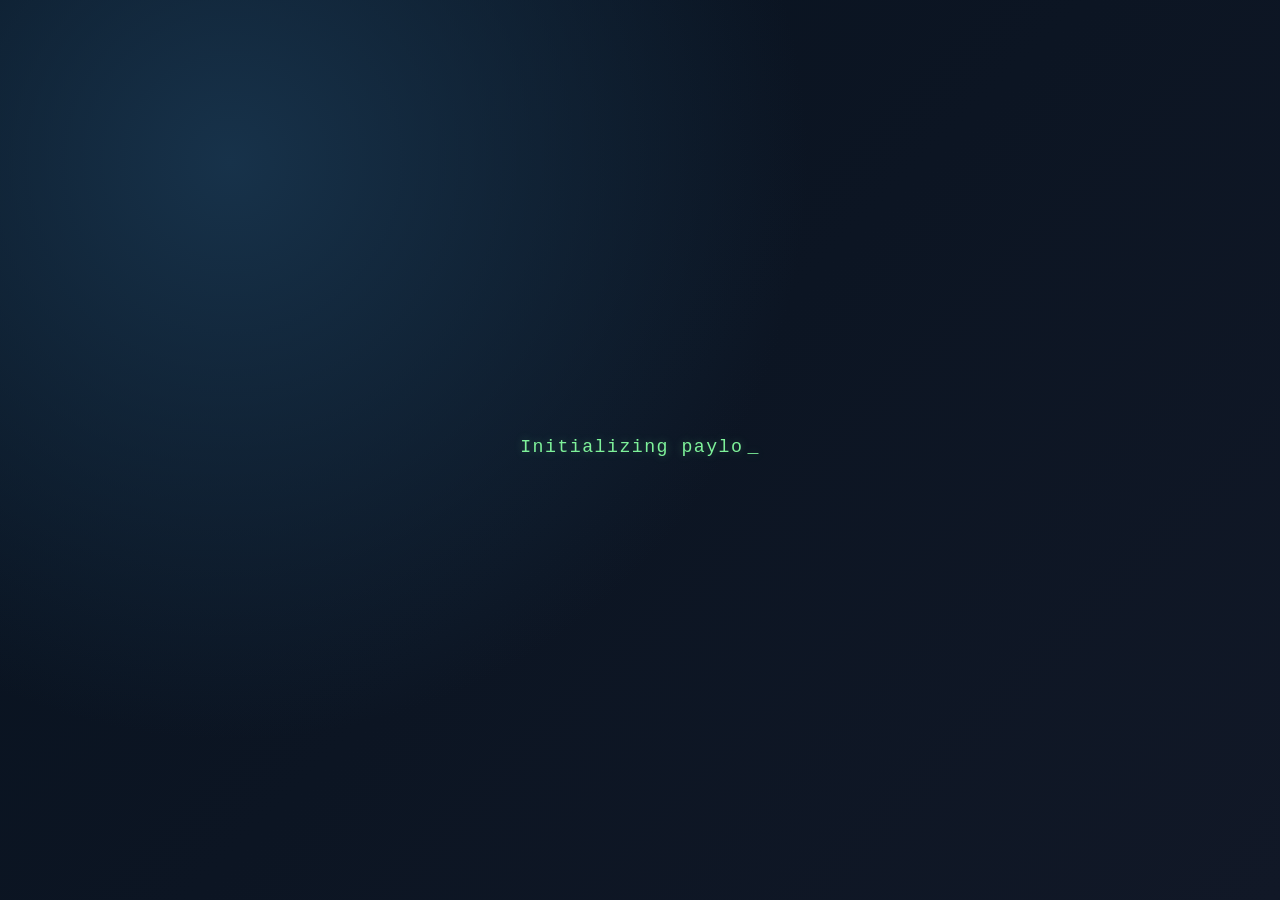
<file: destroydatabase/index.html>
<!doctype html>
<html lang="en">
  <head>
    <meta charset="UTF-8" />
    <meta name="viewport" content="width=device-width, initial-scale=1.0" />
    <title>Destroy Database</title>
    <link rel="stylesheet" href="style.css" />
  </head>
  <body>
    <div id="grid-overlay" class="grid-overlay" aria-hidden="true"></div>
    <main class="shell shell-centered">
      <p id="boot-status" class="boot-status" aria-live="polite"></p>
      <section class="panel starter-panel is-hidden">
        <h1>PAYLOAD INITIALIZED</h1>
        <p class="deck">Click Run to enter database...</p>
        <button id="action-button" class="action-button" type="button">Run</button>
      </section>
      <section id="management-screen" class="panel management-screen is-hidden" aria-hidden="true">
        <h1 class="management-title">DATABASE MANAGEMENT</h1>
        <div class="management-status-box">
          <h2 class="management-label">STATUS</h2>
          <p class="management-status-value">
            Connected · <span id="access-state">Elevated Access</span> ·
            <span id="monitoring-state" class="status-monitoring">Monitoring Active</span>
          </p>
          <p id="security-alert-message" class="security-alert-message is-hidden">SECURITY ALERT</p>
        </div>
        <div class="management-commands-box">
          <h2 class="management-label">ADMINISTRATION COMMANDS</h2>
          <ul id="management-command-list" class="management-command-list">
            <li>
              <button type="button" class="command-button" data-command="grant-root">
                grant root --node all
              </button>
            </li>
            <li>
              <button type="button" class="command-button" data-command="freeze-transactions">
                freeze transactions --scope global
              </button>
            </li>
            <li>
              <button type="button" class="command-button" data-command="flush-cache">
                flush cache --force
              </button>
            </li>
            <li>
              <button type="button" class="command-button" data-command="replicate-backup">
                replicate backup --target cold-storage
              </button>
            </li>
            <li>
              <button type="button" class="command-button" data-command="verify-integrity">
                verify integrity --deep --autofix
              </button>
            </li>
          </ul>
          <div id="root-ops-panel" class="root-ops-panel is-hidden" aria-hidden="true">
            <button id="disable-monitoring-button" type="button" class="action-button root-op-button">
              DISABLE MONITORING
            </button>
            <button id="change-bypass-button" type="button" class="action-button root-op-button">
              CHANGE BYPASS CODE
            </button>
            <button id="sql-terminal-button" type="button" class="action-button root-op-button">
              ENTER SQL TERMINAL
            </button>
          </div>
          <div id="commands-lock" class="commands-lock is-hidden" aria-hidden="true">
            <div class="lock-icon" aria-hidden="true"></div>
            <button id="request-access-button" class="action-button request-access-button" type="button">
              REQUEST ACCESS
            </button>
          </div>
        </div>
        <div class="management-log-box" aria-live="polite">
          <h2 class="management-label">LOG</h2>
          <div id="management-log-entries" class="management-log-entries">
            <p>[INFO] Session established</p>
            <p>[INFO] Command channel synchronized</p>
            <p>[WARN] Legacy shard latency detected</p>
            <p>[INFO] Awaiting operator action...</p>
          </div>
        </div>
      </section>
    </main>
    <div id="security-alert-modal" class="security-alert-modal is-hidden" role="alertdialog" aria-modal="true" aria-labelledby="security-alert-title" aria-hidden="true">
      <div class="security-alert-modal-panel">
        <p class="security-alert-kicker">INTRUSION DETECTED</p>
        <h2 id="security-alert-title" class="security-alert-title">SECURITY ALERT</h2>
        <p id="security-alert-reason" class="security-alert-reason">
          Unauthorized activity has been detected.
        </p>
        <button id="security-alert-ack" type="button" class="action-button security-alert-ack">
          ACKNOWLEDGE
        </button>
      </div>
    </div>
    <div id="request-access-modal" class="request-access-modal is-hidden" role="dialog" aria-modal="true" aria-labelledby="request-access-title" aria-hidden="true">
      <div class="request-access-modal-panel">
        <h2 id="request-access-title" class="request-access-title">Access Request Form</h2>
        <p class="request-access-copy">Submit a support request for temporary administrative access.</p>
        <form id="request-access-form" class="request-access-form">
          <label class="request-access-field-label" for="request-title">Title</label>
          <input id="request-title" name="title" class="request-access-input" type="text" placeholder="Reason for elevated access" />
          <label class="request-access-field-label" for="request-description">Description</label>
          <textarea id="request-description" name="description" class="request-access-textarea" rows="4" placeholder="Describe what you need to do and why"></textarea>
          <div class="request-access-actions">
            <button id="request-access-cancel" type="button" class="action-button request-access-cancel">Cancel</button>
            <button id="request-access-submit" type="submit" class="action-button request-access-submit">Submit</button>
          </div>
        </form>
      </div>
    </div>
    <div id="request-denied-modal" class="request-denied-modal is-hidden" role="alertdialog" aria-modal="true" aria-labelledby="request-denied-title" aria-hidden="true">
      <div class="request-denied-modal-panel">
        <h2 id="request-denied-title" class="request-denied-title">Access Request Denied</h2>
        <p class="request-denied-copy">Your access request was denied.</p>
        <p class="request-denied-copy">For more information, check code SKRqHZnQ</p>
        <button id="request-denied-close" type="button" class="action-button request-denied-close">Close</button>
      </div>
    </div>
    <div id="bypass-modal" class="request-access-modal is-hidden" role="dialog" aria-modal="true" aria-labelledby="bypass-title" aria-hidden="true">
      <div class="request-access-modal-panel">
        <h2 id="bypass-title" class="request-access-title">Bypass Verification</h2>
        <p id="bypass-description" class="request-access-copy">Enter bypass code to continue.</p>
        <form id="bypass-form" class="request-access-form">
          <label class="request-access-field-label" for="bypass-code-input">Bypass code</label>
          <input id="bypass-code-input" name="bypassCode" class="request-access-input" type="password" autocomplete="off" />
          <p id="bypass-error" class="modal-error is-hidden">Invalid bypass code.</p>
          <div class="request-access-actions">
            <button id="bypass-cancel" type="button" class="action-button request-access-cancel">Cancel</button>
            <button id="bypass-submit" type="submit" class="action-button request-access-submit">Submit</button>
          </div>
        </form>
      </div>
    </div>
    <div id="change-bypass-modal" class="request-access-modal is-hidden" role="dialog" aria-modal="true" aria-labelledby="change-bypass-title" aria-hidden="true">
      <div class="request-access-modal-panel">
        <h2 id="change-bypass-title" class="request-access-title">Change Bypass Code</h2>
        <form id="change-bypass-form" class="request-access-form">
          <label class="request-access-field-label" for="old-bypass-code">Old code</label>
          <input id="old-bypass-code" name="oldBypassCode" class="request-access-input" type="password" autocomplete="off" />
          <label class="request-access-field-label" for="new-bypass-code">New code</label>
          <input id="new-bypass-code" name="newBypassCode" class="request-access-input" type="text" autocomplete="off" />
          <p id="change-bypass-error" class="modal-error is-hidden">Unable to change bypass code.</p>
          <div class="request-access-actions">
            <button id="change-bypass-cancel" type="button" class="action-button request-access-cancel">Cancel</button>
            <button id="change-bypass-submit" type="submit" class="action-button request-access-submit">Save</button>
          </div>
        </form>
      </div>
    </div>
    <div id="info-modal" class="request-denied-modal is-hidden" role="alertdialog" aria-modal="true" aria-labelledby="info-title" aria-hidden="true">
      <div class="request-denied-modal-panel">
        <h2 id="info-title" class="request-denied-title">System Notice</h2>
        <p id="info-message" class="request-denied-copy">Message</p>
        <button id="info-close" type="button" class="action-button request-denied-close">Close</button>
      </div>
    </div>
    <div id="sql-terminal-modal" class="request-access-modal is-hidden" role="dialog" aria-modal="true" aria-labelledby="sql-terminal-title" aria-hidden="true">
      <div class="request-access-modal-panel sql-terminal-panel">
        <h2 id="sql-terminal-title" class="request-access-title">SQL TERMINAL</h2>
        <p class="request-access-copy">Available databases:</p>
        <ul id="sql-database-list" class="sql-database-list">
          <li data-db="PasswordFiles">PasswordFiles</li>
          <li data-db="DataMain">DataMain</li>
          <li data-db="AdminCode">AdminCode</li>
        </ul>
        <div id="sql-terminal-output" class="sql-terminal-output" aria-live="polite"></div>
        <form id="sql-terminal-form" class="request-access-form">
          <label class="request-access-field-label" for="sql-command-input">SQL command</label>
          <input id="sql-command-input" class="request-access-input" type="text" autocomplete="off" placeholder="Type HELP or SELECT * FROM password_files;" />
          <div class="request-access-actions">
            <button id="sql-terminal-close" type="button" class="action-button request-access-cancel">Close</button>
            <button id="sql-terminal-submit" type="submit" class="action-button request-access-submit">Run</button>
          </div>
        </form>
        <button id="takeover-button" type="button" class="action-button request-denied-close is-hidden">Take Over Database</button>
      </div>
    </div>
    <div id="takeover-modal" class="request-denied-modal is-hidden" role="alertdialog" aria-modal="true" aria-labelledby="takeover-title" aria-hidden="true">
      <div class="request-denied-modal-panel">
        <h2 id="takeover-title" class="request-denied-title">Taking Over Database</h2>
        <div class="takeover-progress-track">
          <div id="takeover-progress-fill" class="takeover-progress-fill"></div>
        </div>
        <p id="takeover-progress-text" class="request-denied-copy">0%</p>
      </div>
    </div>
    <div id="puzzle-complete-modal" class="request-denied-modal is-hidden" role="alertdialog" aria-modal="true" aria-labelledby="puzzle-complete-title" aria-hidden="true">
      <div class="request-denied-modal-panel">
        <h2 id="puzzle-complete-title" class="request-denied-title">Puzzle Completed</h2>
        <p class="request-denied-copy">You shut down the evil database and took over it to store files!</p>
        <button id="return-root-button" type="button" class="action-button request-denied-close">Return to Puzzle Root</button>
      </div>
    </div>
    <script src="script.js"></script>
  </body>
</html>
</file>
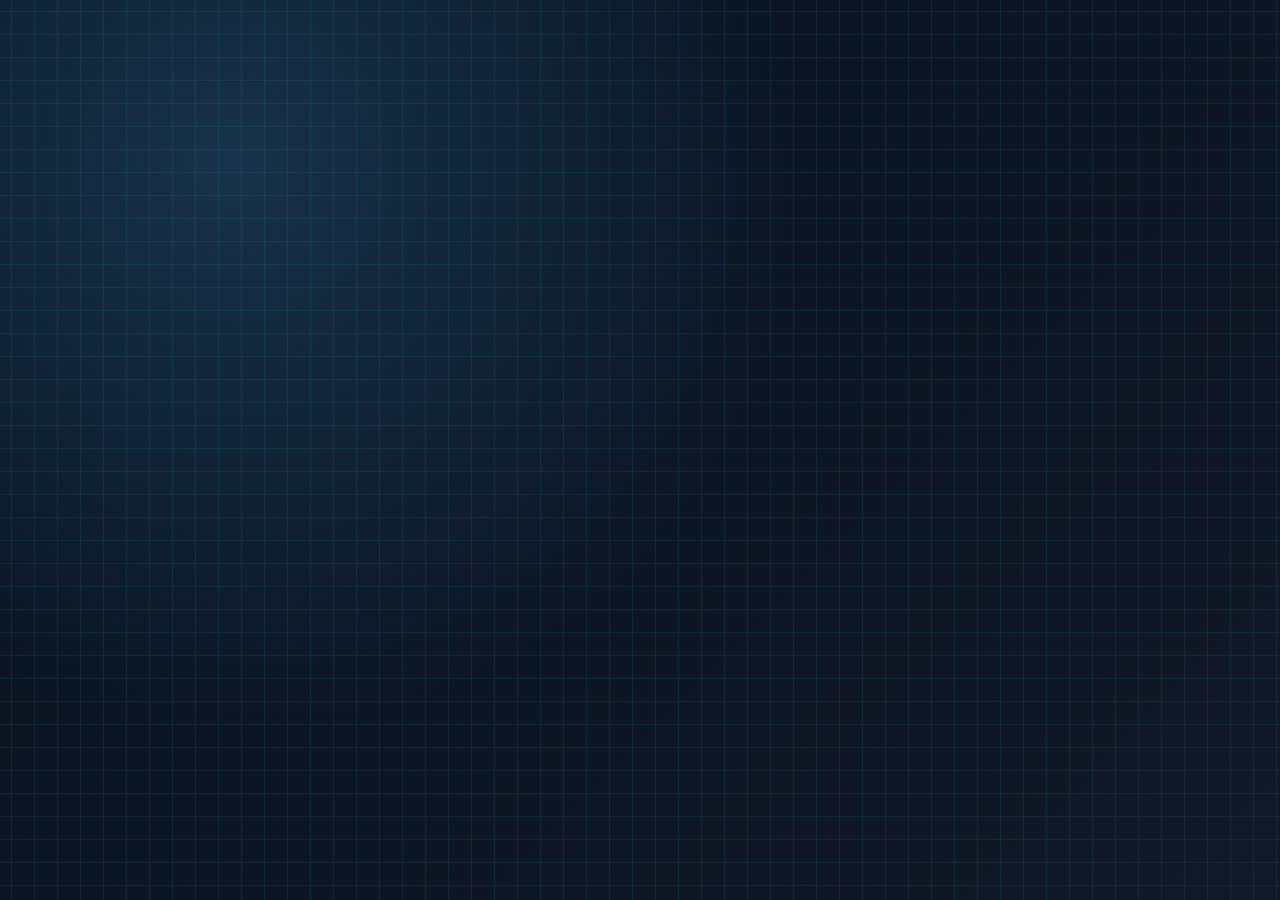
<file: hackpretend/index.html>
<!doctype html>
<html lang="en">
  <head>
    <meta charset="UTF-8" />
    <meta name="viewport" content="width=device-width, initial-scale=1.0" />
    <title>Hack Pretend</title>
    <script>
      if (localStorage.getItem("hackulean_server_unavailable") === "1") {
        window.location.replace("/hackpretend/error");
      }
    </script>
    <style>
      :root {
        --bg-1: #07121f;
        --bg-2: #111827;
        --grid: rgba(46, 196, 182, 0.12);
        --card: rgba(4, 17, 29, 0.86);
        --accent: #2ec4b6;
        --accent-2: #ff9f1c;
        --ok: #7ef29a;
        --bad: #ff6b6b;
        --text: #e6f6ff;
        --muted: #8eb7c8;
      }

      * {
        box-sizing: border-box;
      }

      body {
        margin: 0;
        min-height: 100vh;
        display: grid;
        place-items: center;
        padding: 24px;
        color: var(--text);
        font-family: "Courier New", Courier, monospace;
        background:
          linear-gradient(90deg, transparent 24%, var(--grid) 25%, var(--grid) 26%, transparent 27%, transparent 74%, var(--grid) 75%, var(--grid) 76%, transparent 77%),
          linear-gradient(0deg, transparent 24%, var(--grid) 25%, var(--grid) 26%, transparent 27%, transparent 74%, var(--grid) 75%, var(--grid) 76%, transparent 77%),
          radial-gradient(circle at 18% 18%, #17324a 0%, transparent 45%),
          linear-gradient(135deg, var(--bg-1), var(--bg-2));
        background-size: 46px 46px, 46px 46px, auto, auto;
      }

      .panel {
        width: min(720px, 100%);
        background: var(--card);
        border: 1px solid var(--accent);
        border-radius: 12px;
        padding: 24px;
        box-shadow: 0 0 30px rgba(46, 196, 182, 0.22);
        opacity: 1;
        transition:
          opacity 280ms ease,
          box-shadow 280ms ease,
          border-color 280ms ease;
      }

      .panel.boot-screen-hidden {
        opacity: 0;
        border-color: transparent;
        box-shadow: none;
      }

      h1 {
        margin: 0 0 8px;
        letter-spacing: 2px;
        font-size: clamp(1.5rem, 4.6vw, 2.1rem);
      }

      .sub {
        margin: 0 0 18px;
        color: var(--muted);
        font-size: 0.96rem;
      }

      .clue {
        margin: 0 0 18px;
        padding: 12px;
        border-left: 3px solid var(--accent-2);
        background: rgba(255, 159, 28, 0.08);
        color: #ffd8a7;
        line-height: 1.45;
      }

      label {
        display: block;
        margin-bottom: 8px;
        color: var(--muted);
      }

      form {
        display: grid;
        gap: 10px;
      }

      input {
        width: 100%;
        padding: 12px;
        border: 1px solid var(--accent);
        border-radius: 8px;
        background: rgba(6, 27, 44, 0.9);
        color: var(--text);
        font-size: 1rem;
        text-transform: uppercase;
        letter-spacing: 1px;
      }

      input:focus {
        outline: none;
        box-shadow: 0 0 0 2px rgba(46, 196, 182, 0.35);
      }

      button {
        padding: 12px 14px;
        border: 1px solid var(--accent);
        border-radius: 8px;
        background: linear-gradient(180deg, #0f3c44, #0c2f35);
        color: var(--text);
        font-weight: 700;
        cursor: pointer;
      }

      button:hover {
        filter: brightness(1.12);
      }

      .result {
        min-height: 1.4em;
        margin: 6px 0 0;
        font-weight: 700;
        opacity: 1;
        transition: opacity 420ms ease;
        white-space: pre-wrap;
      }

      .result.fading-out {
        opacity: 0;
      }

      .result.flicker {
        animation: boot-flicker 140ms linear 4;
      }

      .ok {
        color: var(--ok);
      }

      .bad {
        color: var(--bad);
      }

      .hidden {
        display: none;
      }

      .dashboard-flicker-in {
        animation: dashboard-flicker-in 560ms ease;
      }

      .admin-shell {
        margin-top: 18px;
        border: 1px solid rgba(46, 196, 182, 0.5);
        border-radius: 10px;
        padding: 14px;
        background: rgba(3, 20, 34, 0.85);
      }

      .admin-title {
        margin: 0 0 10px;
        color: var(--ok);
        letter-spacing: 1px;
      }

      .admin-topbar {
        display: flex;
        justify-content: space-between;
        align-items: center;
        gap: 10px;
        margin-bottom: 12px;
      }

      .escalate-btn {
        display: inline-block;
        text-decoration: none;
        text-align: center;
        padding: 9px 12px;
        border: 1px solid var(--accent-2);
        border-radius: 8px;
        background: linear-gradient(180deg, #503200, #2e1d00);
        color: #ffd9a6;
        font-size: 0.84rem;
        font-weight: 700;
      }

      .escalate-btn:hover {
        filter: brightness(1.1);
      }

      .escalate-btn:disabled {
        cursor: pointer;
        opacity: 1;
      }

      .admin-grid {
        display: grid;
        grid-template-columns: repeat(auto-fit, minmax(200px, 1fr));
        gap: 10px;
      }

      .admin-option {
        padding: 10px;
        border: 1px solid rgba(46, 196, 182, 0.4);
        border-radius: 8px;
        background: rgba(7, 27, 42, 0.8);
      }

      .admin-option h3 {
        margin: 0 0 6px;
        font-size: 0.94rem;
        color: #c9f7ff;
      }

      .admin-option p {
        margin: 0;
        color: var(--muted);
        font-size: 0.84rem;
        line-height: 1.4;
      }

      .manage-btn {
        margin-top: 8px;
        width: 100%;
        text-align: left;
        display: flex;
        justify-content: space-between;
        align-items: center;
      }

      .manage-btn:disabled {
        cursor: not-allowed;
        opacity: 0.55;
      }

      .lock-icon {
        font-size: 1rem;
        margin-left: 8px;
      }

      .fake-menu {
        display: none;
        margin-top: 8px;
        border: 1px solid rgba(46, 196, 182, 0.5);
        border-radius: 8px;
        background: rgba(4, 22, 34, 0.92);
        padding: 8px;
      }

      .fake-menu.visible {
        display: block;
      }

      .fake-menu h4 {
        margin: 0 0 6px;
        font-size: 0.8rem;
        color: #c9f7ff;
      }

      .fake-menu-item {
        margin: 0;
        padding: 6px 0;
        font-size: 0.78rem;
        color: #9ed5e7;
        border-top: 1px dashed rgba(46, 196, 182, 0.24);
      }

      .fake-menu-item:first-of-type {
        border-top: 0;
      }

      .admin-status {
        margin-top: 12px;
        color: #bdeeff;
        font-size: 0.9rem;
      }

      .admin-topbar,
      .admin-option {
        transition: opacity 0.6s ease, transform 0.6s ease;
      }

      .fade-out {
        opacity: 0;
        transform: translateY(-6px);
        pointer-events: none;
      }

      .log-shell {
        margin-top: 16px;
        border: 1px solid rgba(46, 196, 182, 0.5);
        border-radius: 10px;
        background: rgba(2, 14, 22, 0.92);
        padding: 12px;
      }

      .log-head {
        margin: 0 0 8px;
        color: #b8f4ff;
        font-size: 0.86rem;
        letter-spacing: 1px;
      }

      .log-output {
        min-height: 150px;
        max-height: 220px;
        overflow-y: auto;
        border: 1px solid rgba(46, 196, 182, 0.3);
        border-radius: 8px;
        background: rgba(0, 10, 16, 0.95);
        padding: 8px;
      }

      .log-entry {
        margin: 0;
        font-size: 0.8rem;
        line-height: 1.45;
        color: #b0d4e2;
        white-space: pre-wrap;
      }

      .log-entry + .log-entry {
        margin-top: 4px;
      }

      .log-error {
        color: #ff8f8f;
      }

      .log-ok {
        color: #8ff0b4;
      }

      .log-chat {
        color: #e8f9ff;
      }

      .enable-btn {
        margin-top: 10px;
        border-color: #7ef29a;
        background: linear-gradient(180deg, #0f4e2d, #0a3520);
      }

      .incoming-alert {
        position: fixed;
        inset: 0;
        z-index: 9999;
        border: 0;
        background: rgba(45, 0, 0, 0.96);
        color: #ff6b6b;
        display: grid;
        place-items: center;
        padding: 24px;
        text-align: center;
        font-size: clamp(1.6rem, 6vw, 3.4rem);
        font-weight: 700;
        letter-spacing: 2px;
        opacity: 0;
        pointer-events: none;
        transition: opacity 0.3s ease;
      }

      .incoming-alert.show {
        opacity: 1;
      }

      .log-shell.fullscreen {
        position: fixed;
        inset: 0;
        margin: 0;
        border: 0;
        border-radius: 0;
        z-index: 8000;
        padding: 16px;
        background: rgba(0, 0, 0, 0.98);
      }

      .log-shell.fullscreen .log-output {
        min-height: calc(100vh - 84px);
        max-height: calc(100vh - 84px);
        border-color: rgba(255, 92, 92, 0.45);
      }

      .chat-box {
        margin-top: 10px;
        display: flex;
        gap: 8px;
      }

      .chat-box.hidden {
        display: none;
      }

      .chat-box input {
        text-transform: none;
        letter-spacing: 0;
      }

      .chat-box button {
        width: 140px;
      }

      @keyframes boot-flicker {
        0%,
        100% {
          opacity: 1;
        }

        30%,
        60% {
          opacity: 0.18;
        }
      }

      @keyframes dashboard-flicker-in {
        0% {
          opacity: 0;
          transform: translateY(5px);
        }

        18% {
          opacity: 1;
        }

        32% {
          opacity: 0.18;
        }

        48% {
          opacity: 1;
        }

        62% {
          opacity: 0.32;
        }

        100% {
          opacity: 1;
          transform: translateY(0);
        }
      }
    </style>
  </head>
  <body>
    <main id="main-panel" class="panel boot-screen-hidden">
      <h1>HACK PRETEND UNIVERSE PRIVATE ACCESS TUNNEL</h1>
      <p id="login-prompt" class="sub hidden">PLEASE ENTER PASSWORD </p>
      <p id="password-hint" class="sub hidden">Password Hint: </p>

      <p id="clue" class="clue hidden">
        This universe was called the AI Pretend at one point. The Hack Pretend has been "revived" many times. Besides the AI Pretend, what was one of these "revivals" names?
      </p>

      <form id="code-form" class="hidden" autocomplete="off">
        <label for="code-input">CODE</label>
        <input id="code-input" name="code" type="text" spellcheck="false" required />
        <button type="submit">VERIFY</button>
      </form>

      <p id="result" class="result" aria-live="polite"></p>
      <p id="part-three-message" class="sub hidden" aria-live="polite"></p>

      <section id="admin-panel" class="admin-shell hidden" aria-live="polite">
        <div class="admin-topbar">
          <h2 class="admin-title">ADMIN PRETEND OPTIONS UNLOCKED</h2>
          <button id="privilege-toggle" class="escalate-btn" type="button">
            ESCALATE PRIVILEGES
          </button>
        </div>
        <div class="admin-grid">
          <article class="admin-option">
            <h3>UNIVERSE NODE CONTROL</h3>
            <p>Review and stage pretend node reboots across connected sectors.</p>
            <button class="manage-btn" disabled>
              MANAGE
              <span class="lock-icon">🔒</span>
            </button>
            <div class="fake-menu" role="menu" aria-label="Universe Node Control menu">
              <h4>NODE CONTROL MENU</h4>
              <p class="fake-menu-item">- Queue node reboot wave</p>
              <p class="fake-menu-item">- Suspend unstable sector relay</p>
              <p class="fake-menu-item">- Sync mirror node checkpoints</p>
            </div>
          </article>
          <article class="admin-option">
            <h3>REVIVAL CYCLE MANAGER</h3>
            <p>Queue, pause, and resume universe revival timelines.</p>
            <button class="manage-btn" disabled>
              MANAGE
              <span class="lock-icon">🔒</span>
            </button>
            <div class="fake-menu" role="menu" aria-label="Revival Cycle Manager menu">
              <h4>REVIVAL CYCLE MENU</h4>
              <p class="fake-menu-item">- Start cycle phase bootstrap</p>
              <p class="fake-menu-item">- Pause active revival thread</p>
              <p class="fake-menu-item">- Export cycle audit snapshot</p>
            </div>
          </article>
          <article class="admin-option">
            <h3>FACTION TRUST OVERRIDE</h3>
            <p>Adjust reputation bands for test scenarios and route checks.</p>
            <button class="manage-btn" disabled>
              MANAGE
              <span class="lock-icon">🔒</span>
            </button>
            <div class="fake-menu" role="menu" aria-label="Faction Trust Override menu">
              <h4>TRUST OVERRIDE MENU</h4>
              <p class="fake-menu-item">- Set faction trust floor</p>
              <p class="fake-menu-item">- Apply route bias preset</p>
              <p class="fake-menu-item">- Reset reputation ledger</p>
            </div>
          </article>
          <article class="admin-option">
            <h3>ARCHIVE RESTORE TERMINAL</h3>
            <p>Load archived pretend states for narrative continuity testing.</p>
            <button class="manage-btn" disabled>
              MANAGE
              <span class="lock-icon">🔒</span>
            </button>
            <div class="fake-menu" role="menu" aria-label="Archive Restore Terminal menu">
              <h4>ARCHIVE RESTORE MENU</h4>
              <p class="fake-menu-item">- Mount archive branch</p>
              <p class="fake-menu-item">- Restore timeline checkpoint</p>
              <p class="fake-menu-item">- Diff active and archive states</p>
            </div>
          </article>
          <article class="admin-option">
            <h3>SIMULATION DRIFT SCAN</h3>
            <p>Run diagnostics for timeline drift and lore inconsistencies.</p>
            <button class="manage-btn" disabled>
              MANAGE
              <span class="lock-icon">🔒</span>
            </button>
            <div class="fake-menu" role="menu" aria-label="Simulation Drift Scan menu">
              <h4>DRIFT SCAN MENU</h4>
              <p class="fake-menu-item">- Run continuity drift sweep</p>
              <p class="fake-menu-item">- Validate canon anchors</p>
              <p class="fake-menu-item">- Publish anomaly digest</p>
            </div>
          </article>
          <article class="admin-option">
            <h3>ADMIN ANNOUNCEMENT BUS</h3>
            <p>Broadcast system-wide pretend notices to universe operators.</p>
            <button class="manage-btn" disabled>
              MANAGE
              <span class="lock-icon">🔒</span>
            </button>
            <div class="fake-menu" role="menu" aria-label="Admin Announcement Bus menu">
              <h4>ANNOUNCEMENT BUS MENU</h4>
              <p class="fake-menu-item">- Draft universe operator bulletin</p>
              <p class="fake-menu-item">- Pin emergency notice</p>
              <p class="fake-menu-item">- Flush stale broadcast queue</p>
            </div>
          </article>
        </div>
        <p id="admin-status" class="admin-status">SYSTEM STATUS: STANDBY</p>
      </section>

      <section id="system-log" class="log-shell hidden" aria-live="polite">
        <h3 class="log-head">SYSTEM INCIDENT LOG</h3>
        <div id="log-output" class="log-output"></div>
        <form id="chat-form" class="chat-box hidden" autocomplete="off">
          <input
            id="chat-input"
            name="chat"
            type="text"
            spellcheck="false"
            placeholder="Send message to connection..."
            required
          />
          <button type="submit">SEND</button>
        </form>
        <button id="enable-internet" class="enable-btn hidden" type="button">
          ENABLE INTERNET
        </button>
      </section>
    </main>

    <div id="incoming-alert" class="incoming-alert">INCOMING CONNECTION</div>

    <script>
      const LOGGED_IN_KEY = "hackpretend_logged_in";
      const form = document.getElementById("code-form");
      const input = document.getElementById("code-input");
      const mainPanel = document.getElementById("main-panel");
      const result = document.getElementById("result");
      const loginPrompt = document.getElementById("login-prompt");
      const passwordHint = document.getElementById("password-hint");
      const partThreeMessage = document.getElementById("part-three-message");
      const clue = document.getElementById("clue");
      const verifyButton = form.querySelector('button[type="submit"]');
      const adminPanel = document.getElementById("admin-panel");
      const adminStatus = document.getElementById("admin-status");
      const privilegeToggle = document.getElementById("privilege-toggle");
      const manageButtons = document.querySelectorAll(".manage-btn");
      const fakeMenus = document.querySelectorAll(".fake-menu");
      const adminTopbar = document.querySelector(".admin-topbar");
      const adminOptions = document.querySelectorAll(".admin-option");
      const systemLog = document.getElementById("system-log");
      const logOutput = document.getElementById("log-output");
      const chatForm = document.getElementById("chat-form");
      const chatInput = document.getElementById("chat-input");
      const enableInternetBtn = document.getElementById("enable-internet");
      const incomingAlert = document.getElementById("incoming-alert");
      const LOGOUT_LOCK_KEY = "hackpretend_logged_out";

      let internetBooting = false;
      let incidentTriggered = false;
      let keywordCheckComplete = false;
      let logoutSequenceStarted = false;
      const taskOneSavedClues = new Set();

      function clearBootMessage() {
        result.textContent = "";
        result.className = "result";
      }

      function enterHomepageState(animate = false) {
        mainPanel.classList.remove("boot-screen-hidden");
        form.classList.add("hidden");
        clue.classList.add("hidden");
        loginPrompt.classList.add("hidden");
        passwordHint.classList.add("hidden");
        adminPanel.classList.remove("hidden");
        systemLog.classList.remove("hidden");
        clearBootMessage();

        if (animate) {
          [adminPanel, systemLog].forEach((element) => {
            element.classList.remove("dashboard-flicker-in");
            void element.offsetWidth;
            element.classList.add("dashboard-flicker-in");
          });
        }

        if (!logOutput.hasChildNodes()) {
          appendLog("[SYS] Incident log standby. Awaiting access handshake...");
        }

        appendLog("[SYS] Admin panel unlocked.");
        appendLog("[SYS] Awaiting management action...");
        applyPrivilegeState();
        syncPrivilegeToggle();
      }

      function closeAllMenus() {
        fakeMenus.forEach((menu) => menu.classList.remove("visible"));
      }

      function appendLog(message, type = "") {
        const line = document.createElement("p");
        line.className = `log-entry ${type}`.trim();
        line.textContent = message;
        logOutput.appendChild(line);
        logOutput.scrollTop = logOutput.scrollHeight;
      }

      function typeChatMessage(message, prefix = "[CHAT] ", charDelay = 70) {
        const line = document.createElement("p");
        line.className = "log-entry log-chat";
        line.textContent = prefix;
        logOutput.appendChild(line);

        let index = 0;
        const timer = setInterval(() => {
          line.textContent += message[index] || "";
          index++;
          logOutput.scrollTop = logOutput.scrollHeight;
          if (index >= message.length) {
            clearInterval(timer);
          }
        }, charDelay);

        return message.length * charDelay;
      }

      function wait(ms) {
        return new Promise((resolve) => setTimeout(resolve, ms));
      }

      async function typePanelMessage(element, message, charDelay = 38) {
        element.textContent = "";
        element.classList.remove("hidden");

        for (let i = 0; i < message.length; i++) {
          element.textContent += message[i];
          await wait(charDelay);
        }
      }

      async function playTakeoverChatScript() {
        let duration = typeChatMessage("CONNECTION ESTABLISHED.");
        await wait(duration + 400);

        duration = typeChatMessage("---- Welcome to the Hack Pretend Trials");
        await wait(duration + 5000);

        duration = typeChatMessage("Your first task is to:");
        await wait(duration + 500);

        duration = typeChatMessage(
          "Hack into the server at https://drive.google.com/drive/folders/1n-CBAckArGtX1wbxAXMAj6E-FB8d3UsZ?usp=drive_link",
          "[CHAT] ",
          42,
        );
        await wait(duration + 300);

        typeChatMessage(
          "Steal all valuable data and send it here",
          "[CHAT] ",
          42,
        );
      }

      function restoreLoginPrompt() {
        localStorage.setItem(LOGOUT_LOCK_KEY, "1");
        localStorage.removeItem("hackpretend_elevated");
        closeAllMenus();
        applyPrivilegeState();
        syncPrivilegeToggle();

        mainPanel.classList.remove("boot-screen-hidden");
        form.classList.add("hidden");
        clue.classList.add("hidden");
        loginPrompt.classList.add("hidden");
        passwordHint.classList.add("hidden");
        adminPanel.classList.add("hidden");
        systemLog.classList.add("hidden");
        systemLog.classList.remove("fullscreen");
        chatForm.classList.add("hidden");
        partThreeMessage.classList.add("hidden");
        partThreeMessage.textContent = "";

        const fadeTargets = [adminTopbar, ...adminOptions];
        fadeTargets.forEach((target) => target.classList.remove("fade-out"));

        input.value = "";
        input.disabled = true;
        if (verifyButton) {
          verifyButton.disabled = true;
        }
        input.placeholder = "LOCKED";
        result.textContent = "LOCKED OUT";
        result.className = "result bad";
      }

      async function flickerPanelMessage(message, className = "result ok") {
        result.className = className;
        result.textContent = message;
        for (let i = 0; i < 3; i++) {
          result.classList.add("flicker");
          await wait(150);
          result.classList.remove("flicker");
          await wait(110);
        }
      }

      function applyPersistentLogoutState() {
        if (localStorage.getItem(LOGOUT_LOCK_KEY) !== "1") {
          return false;
        }

        restoreLoginPrompt();
        partThreeMessage.classList.remove("hidden");
        partThreeMessage.textContent = "Welcome to Part Three. https://puzzles.sarulean.com/hackpretend/partthree";
        return true;
      }

      async function runAutoLoginIntro() {
        mainPanel.classList.add("boot-screen-hidden");
        await wait(3000);
        mainPanel.classList.remove("boot-screen-hidden");
        await flickerPanelMessage("SYSTEM MESSAGE", "result ok");
        await wait(220);

        const baseMessage = "Password brute-forced successfully. Hacking into system in ";
        result.className = "result ok";
        await typePanelMessage(result, `${baseMessage}3...`, 34);

        for (let count = 2; count >= 0; count--) {
          await wait(760);
          result.textContent = `${baseMessage}${count}...`;
        }

        await wait(500);
        result.classList.add("fading-out");
        await wait(460);
        result.classList.remove("fading-out");
        localStorage.setItem(LOGGED_IN_KEY, "1");
        enterHomepageState(true);
      }

      async function runDeleteCompletionFlow() {
        if (logoutSequenceStarted) {
          return;
        }

        logoutSequenceStarted = true;
        keywordCheckComplete = true;

        let duration = typeChatMessage("Congratulations.");
        await wait(duration + 500);

        duration = typeChatMessage("Trials complete.");
        await wait(duration + 500);

        duration = typeChatMessage("Restoring dashboard.");
        await wait(duration + 500);

        restoreLoginPrompt();
        await typePanelMessage(
          partThreeMessage,
          "Welcome to Part Three. https://puzzles.sarulean.com/hackpretend/partthree",
        );
      }

      function rememberTaskOneClue(clueKey) {
        if (taskOneSavedClues.has(clueKey)) {
          return;
        }

        taskOneSavedClues.add(clueKey);
      }

      function hasCompletedTaskOne() {
        return taskOneSavedClues.has("password") && taskOneSavedClues.has("bootloader");
      }

      async function evaluateChatMessage(message) {
        const lowered = message.toLowerCase();
        const hasCredentialSet =
          lowered.includes("5ystem3xpert1337!!!") && lowered.includes("password");
        const hasBootSet =
          lowered.includes("bootloader") && lowered.includes("unlocked");

        if (!keywordCheckComplete) {
          if (hasCredentialSet) {
            rememberTaskOneClue("password");
          }

          if (hasBootSet) {
            rememberTaskOneClue("bootloader");
          }

          if (hasCompletedTaskOne()) {
            keywordCheckComplete = true;
            let duration = typeChatMessage("Congratulations, you found the info.");
            await wait(duration + 500);
            duration = typeChatMessage("Your next task is:");
            await wait(duration + 500);
            duration = typeChatMessage(
              "https://drive.google.com/drive/folders/1xjnlizoNmX44wGgpa435jTXeoyquUoSC?usp=drive_link",
            );
            await wait(duration + 500);
            duration = typeChatMessage("Adapt");
            await wait(duration + 500);
            typeChatMessage("Advance");
            return;
          }

          if (hasCredentialSet || hasBootSet) {
            typeChatMessage(
              "You found one piece of information, but we need more. Look for another piece of important information.",
            );
            return;
          }

          let duration = typeChatMessage(
            "Your message is either random or contains only unimportant info.",
          );
          await wait(duration + 500);
          typeChatMessage("Look for important info on the server");
          return;
        }

        const hasDeleteString =
          lowered.includes("delete") ||
          lowered.includes("deleteme") ||
          lowered.includes("deleted") ||
          lowered.includes("file");

        if (hasDeleteString) {
          await runDeleteCompletionFlow();
          return;
        }

        if (hasCredentialSet) {
          rememberTaskOneClue("password");
        }

        if (hasBootSet) {
          rememberTaskOneClue("bootloader");
        }

        let duration = typeChatMessage(
          "Your message is either random or contains only unimportant info.",
        );
        await wait(duration + 500);
        typeChatMessage("Look for important info on the server");
      }

      function beginTakeoverSequence() {
        if (incidentTriggered) return;
        incidentTriggered = true;

        incomingAlert.classList.add("show");
        setTimeout(() => {
          incomingAlert.classList.remove("show");
          const fadeTargets = [adminTopbar, ...adminOptions];
          fadeTargets.forEach((target, i) => {
            setTimeout(() => {
              target.classList.add("fade-out");
            }, i * 260);
          });

          setTimeout(
            () => {
              systemLog.classList.add("fullscreen");
              chatForm.classList.remove("hidden");
              chatInput.focus();
              if (enableInternetBtn.parentNode) {
                enableInternetBtn.remove();
              }
              playTakeoverChatScript();
            },
            fadeTargets.length * 260 + 500,
          );
        }, 3000);
      }

      function applyPrivilegeState() {
        const elevated = localStorage.getItem("hackpretend_elevated") === "1";

        manageButtons.forEach((btn) => {
          const icon = btn.querySelector(".lock-icon");
          btn.disabled = !elevated;
          if (icon) {
            icon.textContent = elevated ? "🔓" : "🔒";
          }
        });

        if (!elevated) {
          closeAllMenus();
        }

        adminStatus.textContent = elevated
          ? "SYSTEM STATUS: AUTHENTICATED - ELEVATED MANAGEMENT ENABLED"
          : "SYSTEM STATUS: AUTHENTICATED - MANAGEMENT LOCKED";
      }

      function syncPrivilegeToggle() {
        const elevated = localStorage.getItem("hackpretend_elevated") === "1";
        privilegeToggle.textContent = elevated
          ? "DE-ESCALATE PRIVILEGES"
          : "ESCALATE PRIVILEGES";
      }

      privilegeToggle.addEventListener("click", () => {
        const elevated = localStorage.getItem("hackpretend_elevated") === "1";

        if (elevated) {
          localStorage.removeItem("hackpretend_elevated");
          closeAllMenus();
          applyPrivilegeState();
          syncPrivilegeToggle();
          result.textContent = "PRIVILEGES DE-ESCALATED";
          result.className = "result bad";
          return;
        }

        window.location.href = "/hackpretend/escalate";
      });

      manageButtons.forEach((btn, index) => {
        btn.addEventListener("click", () => {
          if (btn.disabled) {
            return;
          }

          const title =
            btn.closest(".admin-option")?.querySelector("h3")?.textContent ||
            "MANAGEMENT MODULE";
          appendLog(
            `[ERROR] ${title}: Server internet connection disabled. Reason: "System is undergoing maintenance".`,
            "log-error",
          );
          enableInternetBtn.classList.remove("hidden");
          adminStatus.textContent =
            "SYSTEM STATUS: ELEVATED - INTERNET DISABLED, ACTION BLOCKED";
        });
      });

      enableInternetBtn.addEventListener("click", () => {
        if (internetBooting || incidentTriggered) {
          return;
        }

        internetBooting = true;
        enableInternetBtn.disabled = true;

        appendLog("[NET] ENABLE INTERNET command accepted.");
        setTimeout(() => appendLog("[NET] Booting interface eth0..."), 700);
        setTimeout(
          () => appendLog("[NET] Restarting routing table and DNS cache..."),
          1500,
        );
        setTimeout(
          () => appendLog("[NET] Attempting handshake with upstream gateway..."),
          2300,
        );
        setTimeout(() => appendLog("[NET] Connection established.", "log-ok"), 3200);
        setTimeout(() => beginTakeoverSequence(), 3250);
      });

      chatForm.addEventListener("submit", async (event) => {
        event.preventDefault();
        const message = chatInput.value.trim();

        if (!message) {
          return;
        }

        typeChatMessage(message, "[YOU] ", 22);
        await evaluateChatMessage(message);
        chatInput.value = "";
      });

      input.addEventListener("keydown", (event) => {
        if (event.key === " ") {
          event.preventDefault();
        }
      });

      input.addEventListener("input", () => {
        input.value = input.value.replace(/\s+/g, "").toUpperCase();
      });

      form.addEventListener("submit", (event) => {
        event.preventDefault();
        enterHomepageState();
      });

      syncPrivilegeToggle();
      const isLockedOut = applyPersistentLogoutState();

      if (!isLockedOut && localStorage.getItem(LOGGED_IN_KEY) === "1") {
        enterHomepageState();
      } else if (!isLockedOut) {
        runAutoLoginIntro();
      }

      if (isLockedOut && !logOutput.hasChildNodes()) {
        appendLog("[SYS] Incident log standby. Awaiting access handshake...");
      }
    </script>
  </body>
</html>
</file>
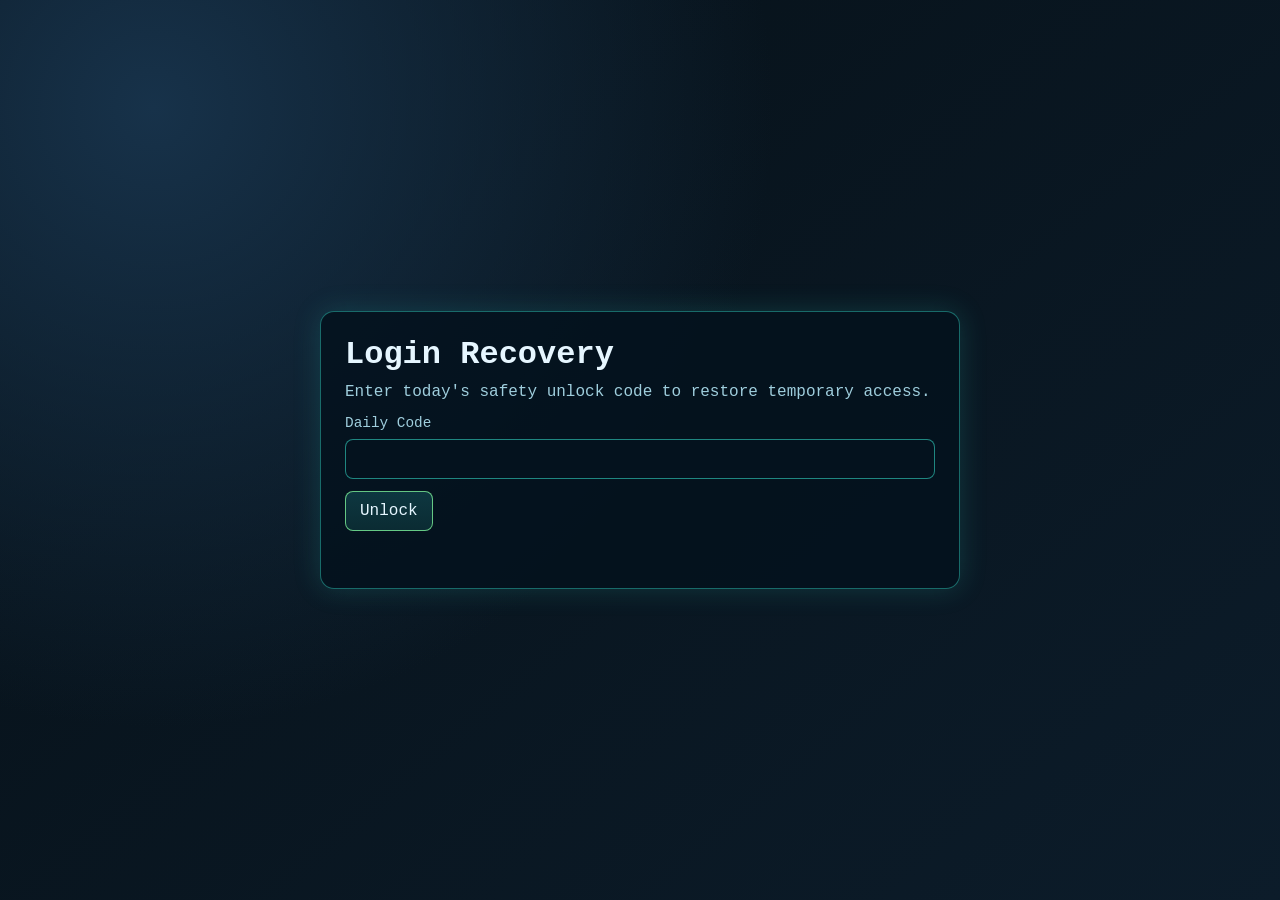
<file: destroydatabase/loginrecovery/index.html>
<!doctype html>
<html lang="en">
  <head>
    <meta charset="UTF-8" />
    <meta name="viewport" content="width=device-width, initial-scale=1.0" />
    <title>Login Recovery</title>
    <link rel="stylesheet" href="style.css" />
  </head>
  <body>
    <main class="shell">
      <h1>Login Recovery</h1>
      <p class="copy">Enter today's safety unlock code to restore temporary access.</p>
      <form id="recovery-form" class="recovery-form">
        <label for="recovery-code">Daily Code</label>
        <input id="recovery-code" name="recovery-code" type="text" autocomplete="off" required />
        <button type="submit">Unlock</button>
      </form>
      <p id="status" class="status"></p>
    </main>
    <script src="script.js"></script>
  </body>
</html>
</file>
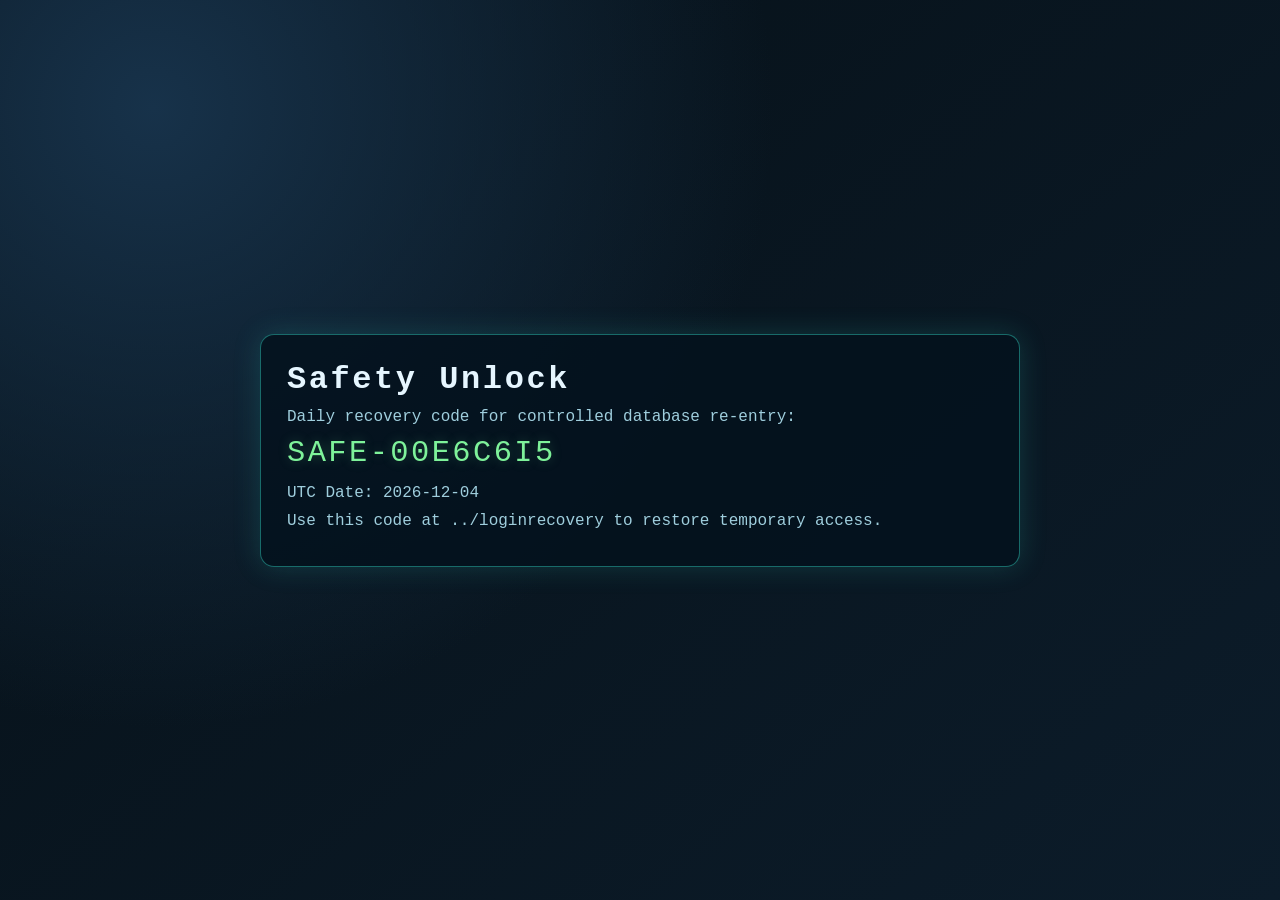
<file: destroydatabase/safetyunlock/index.html>
<!doctype html>
<html lang="en">
  <head>
    <meta charset="UTF-8" />
    <meta name="viewport" content="width=device-width, initial-scale=1.0" />
    <title>Safety Unlock</title>
    <link rel="stylesheet" href="style.css" />
  </head>
  <body>
    <main class="shell">
      <h1>Safety Unlock</h1>
      <p class="copy">Daily recovery code for controlled database re-entry:</p>
      <p id="daily-code" class="code"></p>
      <p id="daily-date" class="date"></p>
      <p class="hint">Use this code at ../loginrecovery to restore temporary access.</p>
    </main>
    <script src="script.js"></script>
  </body>
</html>
</file>
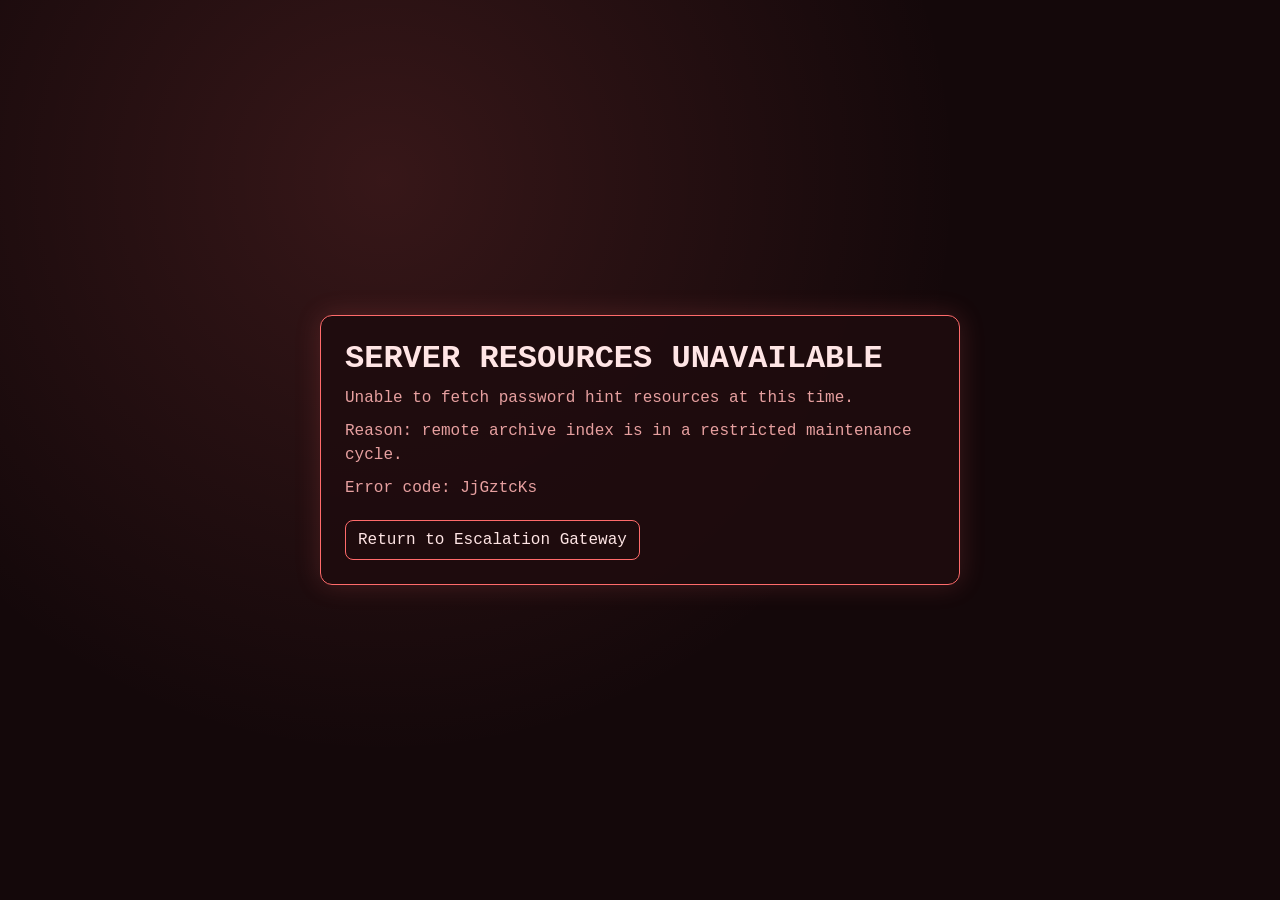
<file: hackpretend/error/index.html>
<!doctype html>
<html lang="en">
  <head>
    <meta charset="UTF-8" />
    <meta name="viewport" content="width=device-width, initial-scale=1.0" />
    <title>Server Resources Unavailable</title>
    <style>
      :root {
        --bg: #14080a;
        --panel: rgba(31, 12, 14, 0.9);
        --accent: #ff6b6b;
        --text: #ffe5e5;
        --muted: #e7a0a0;
      }

      * {
        box-sizing: border-box;
      }

      body {
        margin: 0;
        min-height: 100vh;
        display: grid;
        place-items: center;
        padding: 24px;
        font-family: "Courier New", Courier, monospace;
        color: var(--text);
        background: radial-gradient(circle at 30% 20%, rgba(255, 107, 107, 0.15), transparent 50%), var(--bg);
      }

      .panel {
        width: min(640px, 100%);
        border: 1px solid var(--accent);
        border-radius: 12px;
        background: var(--panel);
        padding: 24px;
        box-shadow: 0 0 26px rgba(255, 107, 107, 0.18);
      }

      h1 {
        margin: 0 0 10px;
        font-size: clamp(1.4rem, 4vw, 2rem);
      }

      p {
        margin: 0 0 10px;
        color: var(--muted);
        line-height: 1.45;
      }

      a {
        display: inline-block;
        margin-top: 10px;
        color: var(--text);
        text-decoration: none;
        border: 1px solid var(--accent);
        border-radius: 8px;
        padding: 10px 12px;
      }

      body.outage-mode {
        --bg: #060b12;
        --panel: rgba(6, 18, 30, 0.92);
        --accent: #51d1ff;
        --text: #dff6ff;
        --muted: #9cd8ef;
        background:
          linear-gradient(90deg, transparent 24%, rgba(81, 209, 255, 0.1) 25%, rgba(81, 209, 255, 0.1) 26%, transparent 27%, transparent 74%, rgba(81, 209, 255, 0.1) 75%, rgba(81, 209, 255, 0.1) 76%, transparent 77%),
          linear-gradient(0deg, transparent 24%, rgba(81, 209, 255, 0.1) 25%, rgba(81, 209, 255, 0.1) 26%, transparent 27%, transparent 74%, rgba(81, 209, 255, 0.1) 75%, rgba(81, 209, 255, 0.1) 76%, transparent 77%),
          radial-gradient(circle at 65% 12%, rgba(81, 209, 255, 0.18), transparent 52%),
          var(--bg);
        background-size: 44px 44px, 44px 44px, auto, auto;
      }

      body.outage-mode .panel {
        box-shadow: 0 0 30px rgba(81, 209, 255, 0.2);
      }
    </style>
  </head>
  <body>
    <main class="panel">
      <h1 id="error-title">SERVER RESOURCES UNAVAILABLE</h1>
      <p id="error-line-1">Unable to fetch password hint resources at this time.</p>
      <p id="error-line-2">Reason: remote archive index is in a restricted maintenance cycle.</p>
      <p id="error-code">Error code: JjGztcKs</p>
      <a id="error-link" href="/hackpretend/escalate">Return to Escalation Gateway</a>
    </main>

    <script>
      const outageActive = localStorage.getItem("hackulean_server_unavailable") === "1";

      if (outageActive) {
        document.body.classList.add("outage-mode");

        const title = document.getElementById("error-title");
        const line1 = document.getElementById("error-line-1");
        const line2 = document.getElementById("error-line-2");
        const code = document.getElementById("error-code");
        const link = document.getElementById("error-link");

        title.textContent = "SERVER NOT AVAILABLE";
        line1.textContent = "Critical relay saturation detected from oversized data transfer.";
        line2.textContent = "All linked endpoints are temporarily unavailable until reset.";
        code.textContent = "Error code: 9k7d61aq";
        link.textContent = "";
        link.href = "/hackpretend/error";
      }
    </script>
  </body>
</html>
</file>
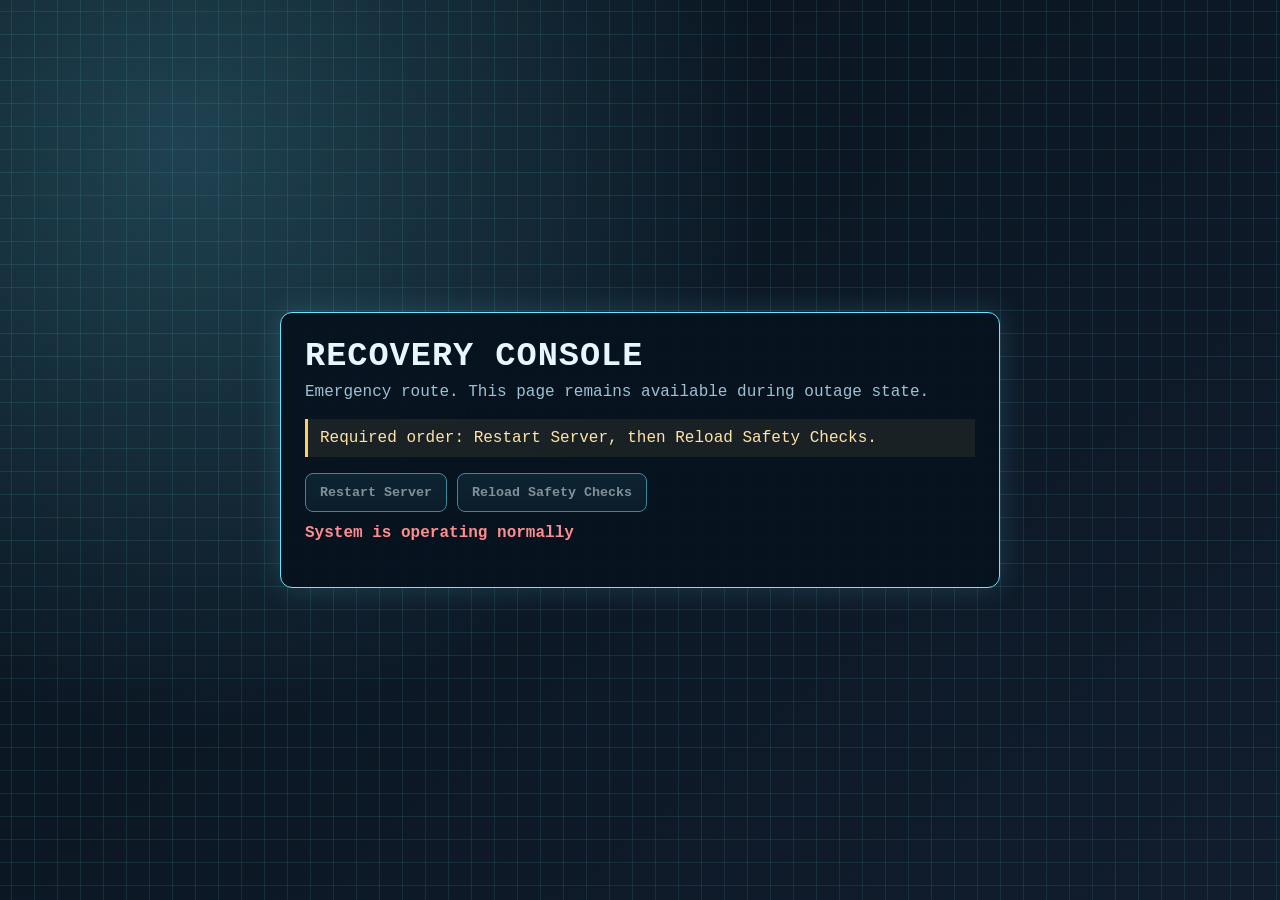
<file: hackpretend/recovery/index.html>
<!doctype html>
<html lang="en">
  <head>
    <meta charset="UTF-8" />
    <meta name="viewport" content="width=device-width, initial-scale=1.0" />
    <title>System Recovery Console</title>
    <style>
      :root {
        --bg-1: #08131d;
        --bg-2: #111d2d;
        --grid: rgba(110, 228, 255, 0.1);
        --card: rgba(6, 18, 30, 0.92);
        --accent: #6ee4ff;
        --accent-2: #ffcf66;
        --ok: #9cf7b8;
        --bad: #ff8d8d;
        --text: #e6f7ff;
        --muted: #9ec2d4;
      }

      * {
        box-sizing: border-box;
      }

      body {
        margin: 0;
        min-height: 100vh;
        display: grid;
        place-items: center;
        padding: 24px;
        color: var(--text);
        font-family: "Courier New", Courier, monospace;
        background:
          linear-gradient(90deg, transparent 24%, var(--grid) 25%, var(--grid) 26%, transparent 27%, transparent 74%, var(--grid) 75%, var(--grid) 76%, transparent 77%),
          linear-gradient(0deg, transparent 24%, var(--grid) 25%, var(--grid) 26%, transparent 27%, transparent 74%, var(--grid) 75%, var(--grid) 76%, transparent 77%),
          radial-gradient(circle at 14% 16%, rgba(110, 228, 255, 0.22), transparent 44%),
          linear-gradient(140deg, var(--bg-1), var(--bg-2));
        background-size: 46px 46px, 46px 46px, auto, auto;
      }

      .panel {
        width: min(720px, 100%);
        border: 1px solid var(--accent);
        border-radius: 12px;
        background: var(--card);
        box-shadow: 0 0 30px rgba(110, 228, 255, 0.18);
        padding: 24px;
      }

      h1 {
        margin: 0 0 8px;
        letter-spacing: 1px;
        font-size: clamp(1.4rem, 4.8vw, 2.1rem);
      }

      .sub {
        margin: 0 0 18px;
        color: var(--muted);
      }

      .warn {
        margin: 0 0 16px;
        padding: 10px 12px;
        border-left: 3px solid var(--accent-2);
        background: rgba(255, 207, 102, 0.08);
        color: #ffe3a8;
      }

      .controls {
        display: flex;
        flex-wrap: wrap;
        gap: 10px;
      }

      button {
        padding: 11px 14px;
        border: 1px solid var(--accent);
        border-radius: 8px;
        background: linear-gradient(180deg, #153344, #102535);
        color: var(--text);
        font-weight: 700;
        font-family: inherit;
        cursor: pointer;
      }

      button:hover {
        filter: brightness(1.1);
      }

      button:disabled {
        opacity: 0.55;
        cursor: not-allowed;
      }

      .status {
        min-height: 1.4em;
        margin-top: 12px;
        font-weight: 700;
      }

      .ok {
        color: var(--ok);
      }

      .bad {
        color: var(--bad);
      }

      .success-screen {
        min-height: 100vh;
        margin: 0;
        display: grid;
        place-items: center;
        text-align: center;
        padding: 24px;
        font-family: "Courier New", Courier, monospace;
        color: #e7fff2;
        background:
          radial-gradient(circle at 20% 20%, rgba(156, 247, 184, 0.2), transparent 42%),
          linear-gradient(140deg, #0a1a14, #10231a);
      }

      .success-screen h1 {
        margin: 0;
        font-size: clamp(1.6rem, 6vw, 2.8rem);
        letter-spacing: 1px;
      }

      .success-screen p {
        margin: 12px 0 0;
        max-width: 760px;
        line-height: 1.5;
        color: #c8f3dc;
      }

      .success-screen .actions {
        margin-top: 20px;
      }

      .success-screen button {
        padding: 12px 16px;
        border: 1px solid #9cf7b8;
        border-radius: 8px;
        background: linear-gradient(180deg, #1f5135, #153726);
        color: #e7fff2;
        font-weight: 700;
        font-family: inherit;
        cursor: pointer;
      }

      .success-screen button:hover {
        filter: brightness(1.08);
      }
    </style>
  </head>
  <body>
    <main class="panel">
      <h1>RECOVERY CONSOLE</h1>
      <p class="sub">Emergency route. This page remains available during outage state.</p>
      <p class="warn">Required order: Restart Server, then Reload Safety Checks.</p>

      <div class="controls">
        <button id="restart-btn" type="button">Restart Server</button>
        <button id="reload-btn" type="button">Reload Safety Checks</button>
      </div>

      <p id="status" class="status" aria-live="polite"></p>
    </main>

    <script>
      const outageActive = localStorage.getItem("hackulean_server_unavailable") === "1";
      const restartBtn = document.getElementById("restart-btn");
      const reloadBtn = document.getElementById("reload-btn");
      const status = document.getElementById("status");

      let restarted = false;

      if (!outageActive) {
        restartBtn.disabled = true;
        reloadBtn.disabled = true;
        status.textContent = "System is operating normally";
        status.className = "status bad";
      }

      restartBtn.addEventListener("click", () => {
        if (!outageActive) {
          return;
        }

        restarted = true;
        restartBtn.disabled = true;
        status.textContent = "Server restart staged. Now reload safety checks.";
        status.className = "status ok";
      });

      reloadBtn.addEventListener("click", () => {
        if (!outageActive) {
          status.textContent = "System is operating normally";
          status.className = "status bad";
          return;
        }

        if (!restarted) {
          status.textContent = "Restart Server must be run first.";
          status.className = "status bad";
          return;
        }

        // Reset only HackPretend runtime flags; keep puzzle completion records intact.
        localStorage.removeItem("hackulean_server_unavailable");
        localStorage.removeItem("hackpretend_logged_out");
        localStorage.removeItem("hackpretend_logged_in");
        localStorage.removeItem("hackpretend_elevated");

        document.body.className = "success-screen";
        document.body.innerHTML =
          "<div><h1>Puzzle Completed</h1><p>You solved various ciphers, crashed the server to stop a hacker from getting in, and then restored it to keep it running!</p><div class=\"actions\"><button id=\"back-root-btn\" type=\"button\">Back to Puzzle Root</button></div></div>";

        const backRootBtn = document.getElementById("back-root-btn");
        backRootBtn.addEventListener("click", () => {
          window.location.href = "/?signal=puzzle_completed&puzzle=01-hackpretend";
        });
      });
    </script>
  </body>
</html>
</file>
<file: destroydatabase/style.css>
:root {
  --bg-1: #07121f;
  --bg-2: #111827;
  --grid: rgba(46, 196, 182, 0.12);
  --card: rgba(4, 17, 29, 0.86);
  --accent: #2ec4b6;
  --text: #e6f6ff;
  --muted: #8eb7c8;
}

* {
  box-sizing: border-box;
}

body {
  margin: 0;
  min-height: 100vh;
  position: relative;
  overflow: hidden;
  display: grid;
  place-items: center;
  padding: 24px;
  color: var(--text);
  font-family: "Courier New", Courier, monospace;
  background:
    radial-gradient(circle at 18% 18%, #17324a 0%, transparent 45%),
    linear-gradient(135deg, var(--bg-1), var(--bg-2));
  background-size: auto, auto;
}

body.grid-visible {
  background:
    radial-gradient(circle at 18% 18%, #17324a 0%, transparent 45%),
    linear-gradient(135deg, var(--bg-1), var(--bg-2));
  background-size: auto, auto;
}

body::before {
  content: "";
  position: fixed;
  inset: 0;
  z-index: 0;
  pointer-events: none;
  background: linear-gradient(rgba(255, 255, 255, 0.03), transparent 3px);
  background-size: 100% 6px;
  opacity: 0.16;
}

.grid-overlay {
  position: fixed;
  inset: 0;
  z-index: 0;
  display: grid;
  grid-template-columns: repeat(var(--grid-columns, 1), 22px);
  grid-template-rows: repeat(var(--grid-rows, 1), 22px);
  gap: 0;
  padding: 0;
  align-content: start;
  justify-content: start;
  pointer-events: none;
  opacity: 0;
  transition: opacity 800ms ease;
}

.grid-overlay.is-visible {
  opacity: 1;
}

.grid-tile {
  position: relative;
  background: linear-gradient(135deg, rgba(8, 18, 30, 0.96), rgba(17, 24, 39, 0.96));
  opacity: 1;
}

.grid-tile::after {
  content: "";
  position: absolute;
  inset: 0;
  box-shadow: inset 0 0 0 1px var(--grid);
  opacity: 0;
  transition: opacity 800ms ease;
}

.grid-overlay.is-visible .grid-tile::after {
  opacity: 1;
}

.grid-overlay.reveal-complete .grid-tile {
  background: transparent;
}

.grid-tile::before {
  content: "";
  position: absolute;
  inset: 0;
  border-radius: 0;
  background: rgba(46, 196, 182, 0);
  opacity: 0;
}

.grid-tile.reveal-active {
  animation: tile-reveal-cover 900ms ease forwards;
  animation-delay: var(--tile-delay, 0ms);
}

.grid-tile.reveal-active::before {
  animation: tile-reveal-flash 900ms ease forwards;
  animation-delay: var(--tile-delay, 0ms);
}

.grid-tile.active::before {
  animation: tile-pulse var(--tile-duration, 1400ms) ease-out;
}

.shell {
  width: min(720px, 100%);
  position: relative;
  z-index: 1;
}

.shell-centered {
  display: grid;
  place-items: center;
  gap: 14px;
}

.boot-status {
  margin: 0;
  min-height: 1.4em;
  color: #7ef29a;
  font-size: clamp(0.96rem, 2.4vw, 1.14rem);
  letter-spacing: 0.08em;
  text-shadow: 0 0 10px rgba(126, 242, 154, 0.3);
}

.boot-status::after {
  content: "_";
  margin-left: 4px;
  animation: boot-caret-blink 1s steps(1, end) infinite;
}

.boot-status.is-hidden {
  display: none;
  opacity: 0;
  visibility: hidden;
}

.boot-status.is-done::after {
  content: "";
  animation: none;
}

.boot-status.is-flicker-out {
  animation: boot-flicker-out 650ms steps(2, end) forwards;
}

.panel {
  width: 100%;
  background: var(--card);
  border: 1px solid var(--accent);
  border-radius: 12px;
  padding: 24px;
  box-shadow: 0 0 30px rgba(46, 196, 182, 0.22);
}

.starter-panel {
  text-align: center;
}

.starter-panel.is-hidden {
  display: none;
  opacity: 0;
  visibility: hidden;
  transform: translateY(8px) scale(0.98);
  pointer-events: none;
}

.starter-panel.is-ready {
  animation: panel-boot-in 420ms ease-out;
}

.starter-panel.is-flicker-out {
  animation: panel-flicker-out 420ms steps(2, end) forwards;
}

.management-screen {
  width: min(920px, 100%);
  display: grid;
  gap: 16px;
  text-align: left;
}

.management-screen.is-hidden {
  display: none;
  opacity: 0;
  visibility: hidden;
  transform: translateY(8px) scale(0.99);
  pointer-events: none;
}

.management-screen.is-flicker-in {
  animation: panel-flicker-in 520ms steps(2, end) forwards;
}

.management-title {
  margin: 0;
}

.management-status-box,
.management-commands-box,
.management-log-box {
  border: 1px solid rgba(46, 196, 182, 0.6);
  border-radius: 10px;
  background: rgba(6, 20, 33, 0.68);
  padding: 14px;
}

.management-commands-box {
  min-height: 230px;
}

.management-log-box {
  min-height: 120px;
  font-size: 0.92rem;
  color: #9fcedd;
}

.management-log-box p {
  margin: 0 0 6px;
}

.management-label {
  margin: 0 0 8px;
  font-size: 0.92rem;
  letter-spacing: 0.12em;
  color: #7ef29a;
}

.management-status-value {
  margin: 0;
  color: #d8eff8;
}

.management-status-box.is-alert {
  border-color: rgba(244, 211, 94, 0.85);
}

.status-monitoring.is-alert {
  color: #f4d35e;
  text-shadow: 0 0 10px rgba(244, 211, 94, 0.34);
}

.security-alert-message {
  margin: 8px 0 0;
  color: #f4d35e;
  letter-spacing: 0.14em;
  font-weight: 700;
}

.security-alert-message.is-hidden {
  display: none;
}

.management-command-list {
  margin: 0;
  padding: 0;
  list-style: none;
  display: grid;
  gap: 8px;
}

.management-command-list.is-hidden {
  display: none;
}

.management-command-list.is-fade-out {
  animation: commands-fade-out 280ms ease forwards;
  pointer-events: none;
}

.root-ops-panel {
  display: grid;
  gap: 10px;
}

.root-ops-panel.is-hidden {
  display: none;
}

.root-op-button {
  width: 100%;
  text-align: left;
}

.command-button {
  width: 100%;
  text-align: left;
  border: 1px solid rgba(46, 196, 182, 0.44);
  background: rgba(8, 25, 40, 0.7);
  color: #d8eff8;
  font: inherit;
  letter-spacing: 0.01em;
  padding: 10px 12px;
  border-radius: 8px;
  cursor: pointer;
  transition: background 140ms ease, border-color 140ms ease, transform 140ms ease;
}

.command-button:hover,
.command-button:focus-visible {
  border-color: rgba(126, 242, 154, 0.74);
  background: rgba(10, 34, 54, 0.82);
  transform: translateY(-1px);
}

.command-button:disabled {
  opacity: 0.48;
  cursor: not-allowed;
  transform: none;
}

.commands-lock {
  min-height: 180px;
  display: grid;
  align-content: center;
  justify-items: center;
  gap: 14px;
}

.commands-lock.is-hidden {
  display: none;
}

.commands-lock.is-fade-in {
  animation: commands-fade-in 360ms ease forwards;
}

.lock-icon {
  width: 62px;
  height: 44px;
  border: 2px solid rgba(244, 211, 94, 0.92);
  border-radius: 8px;
  box-shadow: inset 0 0 0 1px rgba(244, 211, 94, 0.2);
  position: relative;
}

.lock-icon::before {
  content: "";
  position: absolute;
  left: 50%;
  top: -28px;
  width: 30px;
  height: 26px;
  transform: translateX(-50%);
  border: 2px solid rgba(244, 211, 94, 0.92);
  border-bottom: none;
  border-radius: 16px 16px 0 0;
}

.request-access-button {
  border-color: rgba(244, 211, 94, 0.86);
  background: linear-gradient(180deg, rgba(95, 78, 27, 0.7), rgba(74, 61, 22, 0.72));
}

.security-alert-modal {
  position: fixed;
  inset: 0;
  z-index: 5;
  display: grid;
  place-items: center;
  padding: 24px;
  background: rgba(3, 8, 14, 0.62);
}

.security-alert-modal.is-hidden {
  display: none;
}

.security-alert-modal-panel {
  width: min(520px, 100%);
  border: 1px solid rgba(244, 211, 94, 0.9);
  border-radius: 12px;
  padding: 20px;
  background: linear-gradient(160deg, rgba(28, 20, 8, 0.94), rgba(50, 35, 11, 0.88));
  box-shadow:
    0 0 0 1px rgba(244, 211, 94, 0.22) inset,
    0 0 26px rgba(244, 211, 94, 0.22);
  animation: security-modal-flicker-in 360ms steps(2, end);
}

.security-alert-kicker {
  margin: 0;
  color: #ffd978;
  letter-spacing: 0.18em;
  font-size: 0.74rem;
}

.security-alert-title {
  margin: 6px 0 10px;
  color: #ffe4a1;
}

.security-alert-reason {
  margin: 0 0 16px;
  color: #f6e6bf;
}

.security-alert-ack {
  border-color: rgba(244, 211, 94, 0.86);
  background: linear-gradient(180deg, rgba(109, 88, 30, 0.8), rgba(79, 64, 23, 0.82));
}

.request-access-modal,
.request-denied-modal {
  position: fixed;
  inset: 0;
  z-index: 6;
  display: grid;
  place-items: center;
  padding: 24px;
  background: rgba(3, 8, 14, 0.66);
}

.request-access-modal.is-hidden,
.request-denied-modal.is-hidden {
  display: none;
}

.request-access-modal-panel,
.request-denied-modal-panel {
  width: min(560px, 100%);
  border: 1px solid rgba(126, 242, 154, 0.5);
  border-radius: 12px;
  padding: 18px;
  background: linear-gradient(160deg, rgba(8, 25, 40, 0.95), rgba(10, 30, 47, 0.92));
  box-shadow:
    0 0 0 1px rgba(126, 242, 154, 0.18) inset,
    0 0 28px rgba(46, 196, 182, 0.18);
  animation: security-modal-flicker-in 300ms steps(2, end);
}

.request-access-title,
.request-denied-title {
  margin: 0 0 8px;
}

.request-access-copy,
.request-denied-copy {
  margin: 0 0 12px;
  color: #c8e6f0;
}

.request-access-form {
  display: grid;
  gap: 8px;
}

.request-access-field-label {
  font-size: 0.86rem;
  letter-spacing: 0.08em;
  color: #9fcedd;
}

.request-access-input,
.request-access-textarea {
  width: 100%;
  border: 1px solid rgba(46, 196, 182, 0.55);
  border-radius: 8px;
  padding: 10px;
  color: #e6f6ff;
  background: rgba(5, 19, 31, 0.85);
  font: inherit;
}

.request-access-input:focus,
.request-access-textarea:focus {
  outline: 1px solid rgba(126, 242, 154, 0.86);
  border-color: rgba(126, 242, 154, 0.86);
}

.request-access-actions {
  margin-top: 6px;
  display: flex;
  justify-content: flex-end;
  gap: 10px;
}

.request-access-submit:disabled {
  opacity: 0.6;
  cursor: wait;
}

.request-access-cancel {
  border-color: rgba(159, 206, 221, 0.7);
  background: linear-gradient(180deg, rgba(25, 50, 64, 0.75), rgba(20, 41, 54, 0.75));
}

.request-denied-close {
  border-color: rgba(244, 211, 94, 0.85);
  background: linear-gradient(180deg, rgba(95, 78, 27, 0.7), rgba(74, 61, 22, 0.72));
}

.request-denied-close.is-hidden {
  display: none;
}

.sql-terminal-panel {
  width: min(760px, 100%);
}

.sql-database-list {
  margin: 0 0 12px;
  padding-left: 20px;
  color: #d8eff8;
}

.sql-database-list li.dropped {
  color: #7ef29a;
  text-decoration: line-through;
}

.sql-terminal-output {
  border: 1px solid rgba(46, 196, 182, 0.4);
  border-radius: 8px;
  background: rgba(3, 14, 24, 0.86);
  min-height: 144px;
  max-height: 220px;
  overflow: auto;
  padding: 10px;
  margin-bottom: 10px;
  font-size: 0.88rem;
  color: #9fcedd;
  font-family: "Courier New", Courier, monospace;
  line-height: 1.35;
}

.sql-terminal-output p {
  margin: 0 0 6px;
  white-space: pre-wrap;
}

.takeover-progress-track {
  height: 14px;
  border: 1px solid rgba(244, 211, 94, 0.7);
  border-radius: 999px;
  overflow: hidden;
  background: rgba(27, 23, 11, 0.66);
}

.takeover-progress-fill {
  width: 0;
  height: 100%;
  background: linear-gradient(90deg, #f4d35e, #f7ea9c);
  transition: width 140ms linear;
}

.modal-error {
  margin: 2px 0 0;
  color: #ffd978;
  font-size: 0.86rem;
}

.modal-error.is-hidden {
  display: none;
}

body.glitch-level-1 .management-screen {
  animation: screen-glitch-1 220ms steps(2, end) infinite;
}

body.glitch-level-2 .management-screen {
  animation: screen-glitch-2 180ms steps(2, end) infinite;
}

body.glitch-level-3 .management-screen {
  animation: screen-glitch-3 130ms steps(2, end) infinite;
}

body.glitch-level-4 .management-screen {
  animation: screen-glitch-4 90ms steps(2, end) infinite;
}

.management-log-entries p:last-child {
  margin-bottom: 0;
}

h1 {
  margin: 0 0 8px;
  letter-spacing: 2px;
  font-size: clamp(1.5rem, 4.6vw, 2.1rem);
}

.deck {
  margin: 0 0 18px;
  color: var(--muted);
  font-size: 0.96rem;
}

.action-button {
  padding: 12px 14px;
  border: 1px solid var(--accent);
  border-radius: 8px;
  background: linear-gradient(180deg, #0f3c44, #0c2f35);
  color: var(--text);
  font: inherit;
  font-weight: 700;
  cursor: pointer;
}

.action-button:hover,
.action-button:focus-visible {
  filter: brightness(1.12);
}

@keyframes tile-pulse {
  0% {
    opacity: 0;
    background: rgba(46, 196, 182, 0);
    transform: scale(0.86);
  }

  18% {
    opacity: 0.95;
    background: rgba(46, 196, 182, 0.2);
    box-shadow:
      inset 0 0 0 1px rgba(126, 242, 154, 0.14),
      0 0 14px rgba(46, 196, 182, 0.14);
    transform: scale(1);
  }

  60% {
    opacity: 0.45;
    background: rgba(46, 196, 182, 0.08);
    transform: scale(0.96);
  }

  100% {
    opacity: 0;
    background: rgba(46, 196, 182, 0);
    box-shadow: none;
    transform: scale(0.88);
  }
}

@keyframes tile-reveal-cover {
  0% {
    background: linear-gradient(135deg, rgba(8, 18, 30, 0.96), rgba(17, 24, 39, 0.96));
    opacity: 1;
    box-shadow: none;
  }

  65% {
    background: linear-gradient(135deg, rgba(8, 18, 30, 0.42), rgba(17, 24, 39, 0.42));
    opacity: 0.35;
  }

  100% {
    background: transparent;
    opacity: 0;
    box-shadow: none;
  }
}

@keyframes tile-reveal-flash {
  0% {
    opacity: 0;
    background: rgba(46, 196, 182, 0);
    transform: scale(0.86);
    box-shadow: none;
  }

  22% {
    opacity: 1;
    background: rgba(46, 196, 182, 0.32);
    transform: scale(1);
    box-shadow:
      inset 0 0 0 1px rgba(126, 242, 154, 0.2),
      0 0 16px rgba(46, 196, 182, 0.18);
  }

  62% {
    opacity: 0.34;
    background: rgba(46, 196, 182, 0.08);
    transform: scale(0.96);
  }

  100% {
    opacity: 0;
    background: rgba(46, 196, 182, 0);
    transform: scale(0.88);
    box-shadow: none;
  }
}

@keyframes boot-caret-blink {
  0% {
    opacity: 1;
  }

  50% {
    opacity: 0;
  }

  100% {
    opacity: 1;
  }
}

@keyframes boot-flicker-out {
  0% {
    opacity: 1;
    filter: none;
  }

  20% {
    opacity: 0.2;
    filter: blur(0.6px);
  }

  44% {
    opacity: 0.95;
    filter: none;
  }

  68% {
    opacity: 0.08;
    filter: blur(0.8px);
  }

  100% {
    opacity: 0;
    filter: blur(1px);
  }
}

@keyframes panel-boot-in {
  0% {
    opacity: 0;
    transform: translateY(10px) scale(0.98);
  }

  100% {
    opacity: 1;
    transform: translateY(0) scale(1);
  }
}

@keyframes panel-flicker-out {
  0% {
    opacity: 1;
    transform: translateY(0) scale(1);
    filter: none;
  }

  30% {
    opacity: 0.3;
    filter: blur(0.6px);
  }

  52% {
    opacity: 0.92;
    filter: none;
  }

  100% {
    opacity: 0;
    transform: translateY(-4px) scale(0.99);
    filter: blur(1px);
  }
}

@keyframes panel-flicker-in {
  0% {
    opacity: 0;
    transform: translateY(8px) scale(0.99);
    filter: blur(1px);
  }

  26% {
    opacity: 0.25;
    filter: blur(0.7px);
  }

  52% {
    opacity: 0.88;
    filter: none;
  }

  76% {
    opacity: 0.48;
    filter: blur(0.4px);
  }

  100% {
    opacity: 1;
    transform: translateY(0) scale(1);
    filter: none;
  }
}

@keyframes commands-fade-out {
  0% {
    opacity: 1;
    transform: translateY(0);
  }

  100% {
    opacity: 0;
    transform: translateY(-6px);
  }
}

@keyframes commands-fade-in {
  0% {
    opacity: 0;
    transform: translateY(6px);
  }

  100% {
    opacity: 1;
    transform: translateY(0);
  }
}

@keyframes security-modal-flicker-in {
  0% {
    opacity: 0;
    transform: scale(0.97);
    filter: blur(1px);
  }

  36% {
    opacity: 0.38;
    filter: blur(0.7px);
  }

  64% {
    opacity: 0.92;
    filter: none;
  }

  100% {
    opacity: 1;
    transform: scale(1);
    filter: none;
  }
}

@keyframes screen-glitch-1 {
  0% {
    transform: translate(0, 0);
    filter: none;
  }

  50% {
    transform: translate(-1px, 1px);
    filter: hue-rotate(8deg);
  }

  100% {
    transform: translate(0, 0);
    filter: none;
  }
}

@keyframes screen-glitch-2 {
  0% {
    transform: translate(0, 0);
    filter: none;
  }

  33% {
    transform: translate(2px, -1px);
    filter: hue-rotate(12deg) saturate(1.1);
  }

  66% {
    transform: translate(-2px, 1px);
    filter: hue-rotate(-10deg) contrast(1.04);
  }

  100% {
    transform: translate(0, 0);
    filter: none;
  }
}

@keyframes screen-glitch-3 {
  0% {
    transform: translate(0, 0);
    filter: none;
  }

  25% {
    transform: translate(3px, -2px) skewX(0.7deg);
    filter: hue-rotate(20deg) contrast(1.06);
  }

  50% {
    transform: translate(-3px, 2px) skewX(-0.6deg);
    filter: hue-rotate(-16deg) saturate(1.14);
  }

  75% {
    transform: translate(2px, 2px);
    filter: contrast(1.08);
  }

  100% {
    transform: translate(0, 0);
    filter: none;
  }
}

@keyframes screen-glitch-4 {
  0% {
    transform: translate(0, 0);
    filter: none;
  }

  20% {
    transform: translate(4px, -2px) skewX(1.4deg);
    filter: hue-rotate(24deg) contrast(1.1);
  }

  40% {
    transform: translate(-4px, 2px) skewX(-1.2deg);
    filter: hue-rotate(-20deg) saturate(1.2);
  }

  60% {
    transform: translate(3px, 2px);
    filter: contrast(1.12);
  }

  80% {
    transform: translate(-2px, -2px);
    filter: hue-rotate(16deg);
  }

  100% {
    transform: translate(0, 0);
    filter: none;
  }
}

@media (max-width: 760px) {
  .shell {
    width: 100%;
  }
}
</file>
<file: destroydatabase/loginrecovery/style.css>
:root {
  --bg-1: #061017;
  --bg-2: #0c1c2a;
  --panel: rgba(4, 18, 30, 0.86);
  --line: rgba(46, 196, 182, 0.5);
  --text: #e6f6ff;
  --muted: #9fcedd;
  --accent: #7ef29a;
  --warn: #ffd978;
}

* {
  box-sizing: border-box;
}

body {
  margin: 0;
  min-height: 100vh;
  display: grid;
  place-items: center;
  padding: 24px;
  color: var(--text);
  font-family: "Courier New", Courier, monospace;
  background:
    radial-gradient(circle at 12% 12%, #17324a 0%, transparent 45%),
    linear-gradient(140deg, var(--bg-1), var(--bg-2));
}

.shell {
  width: min(640px, 100%);
  border: 1px solid var(--line);
  border-radius: 14px;
  background: var(--panel);
  padding: 24px;
  box-shadow: 0 0 28px rgba(46, 196, 182, 0.2);
}

h1 {
  margin: 0 0 10px;
}

.copy {
  margin: 0 0 14px;
  color: var(--muted);
}

.recovery-form {
  display: grid;
  gap: 8px;
}

label {
  color: var(--muted);
  font-size: 0.9rem;
}

input,
button {
  font: inherit;
}

input {
  border-radius: 8px;
  border: 1px solid rgba(46, 196, 182, 0.65);
  padding: 10px;
  background: rgba(5, 19, 31, 0.85);
  color: var(--text);
}

button {
  margin-top: 4px;
  justify-self: start;
  border-radius: 8px;
  border: 1px solid rgba(126, 242, 154, 0.78);
  background: linear-gradient(180deg, rgba(15, 60, 68, 0.9), rgba(12, 47, 53, 0.9));
  color: var(--text);
  padding: 10px 14px;
  cursor: pointer;
}

.status {
  min-height: 1.3em;
  margin: 12px 0 0;
  color: var(--warn);
}

.status.success {
  color: var(--accent);
}
</file>
<file: destroydatabase/safetyunlock/style.css>
:root {
  --bg-1: #061017;
  --bg-2: #0c1c2a;
  --panel: rgba(4, 18, 30, 0.86);
  --line: rgba(46, 196, 182, 0.5);
  --text: #e6f6ff;
  --muted: #9fcedd;
  --code: #7ef29a;
}

* {
  box-sizing: border-box;
}

body {
  margin: 0;
  min-height: 100vh;
  display: grid;
  place-items: center;
  padding: 24px;
  color: var(--text);
  font-family: "Courier New", Courier, monospace;
  background:
    radial-gradient(circle at 12% 12%, #17324a 0%, transparent 45%),
    linear-gradient(140deg, var(--bg-1), var(--bg-2));
}

.shell {
  width: min(760px, 100%);
  border: 1px solid var(--line);
  border-radius: 14px;
  background: var(--panel);
  padding: 26px;
  box-shadow: 0 0 28px rgba(46, 196, 182, 0.2);
}

h1 {
  margin: 0 0 10px;
  letter-spacing: 0.08em;
}

.copy,
.hint,
.date {
  margin: 0 0 10px;
  color: var(--muted);
}

.code {
  margin: 0 0 14px;
  font-size: clamp(1.25rem, 4vw, 1.9rem);
  letter-spacing: 0.08em;
  color: var(--code);
  text-shadow: 0 0 12px rgba(126, 242, 154, 0.25);
}
</file>
